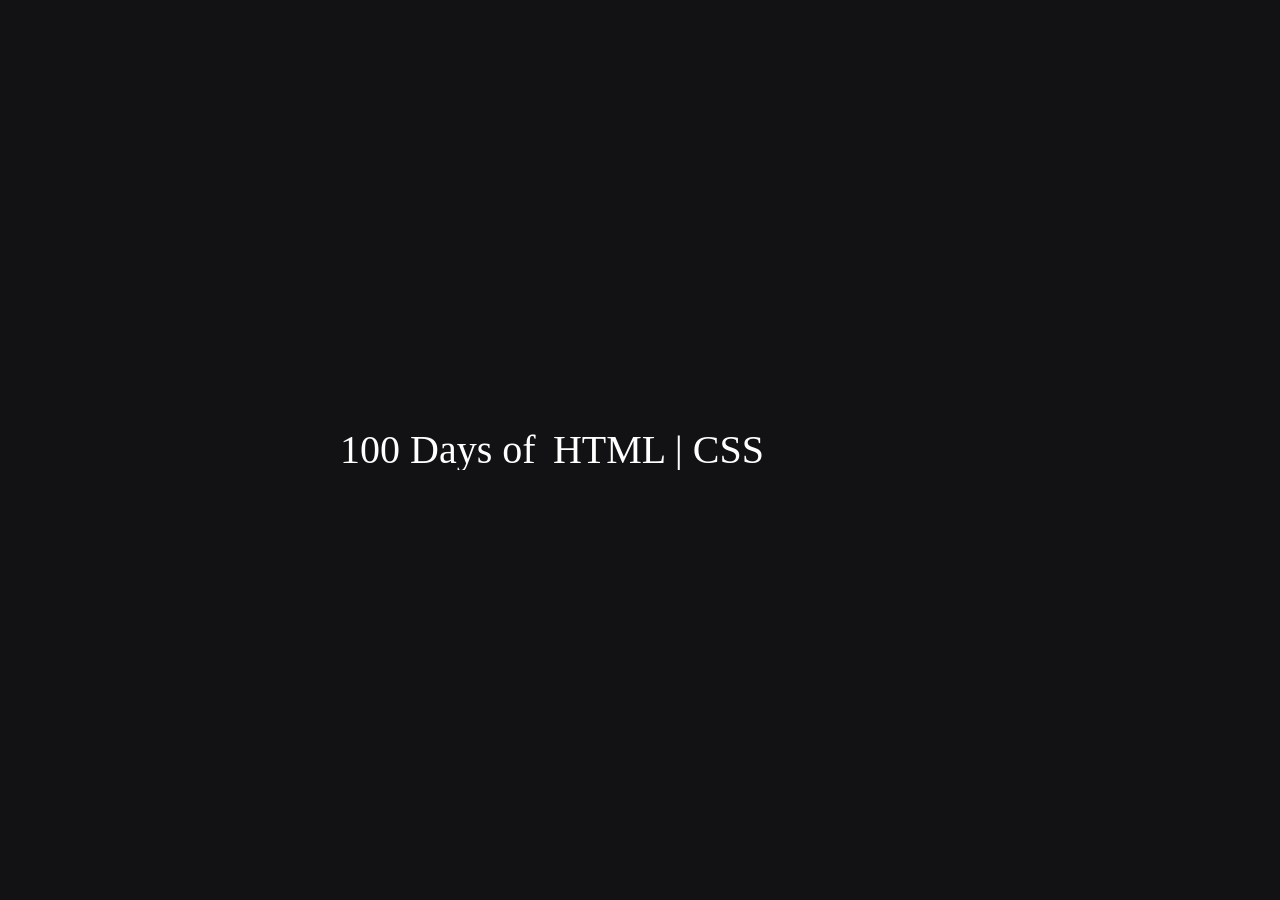
<file: index.html>
<!DOCTYPE html>
<html lang="en">
<head>
    <meta charset="UTF-8">
    <meta name="viewport" content="width=device-width, initial-scale=1.0">
    <link rel="stylesheet" href="css/style.css">
    <title>Test CSS</title>
</head>
<body>
    <div class="container">
        <p>100 Days of Code</p>
        <ul>
            <li>HTML | CSS</li>
            <li>JavaScript</li>
            <li>Typescript</li>
            <li>Python</li>
            <li>Go</li>
            <li>Rust</li>
            <li>PL/SQL</li>
            <li>Solidity</li>
            <li>Redes computacionales</li>
            <li>Arquitectura de computadores</li>
            <li>Base Datos</li>
            <li>Sistemas Operativos</li>
            <li>Algoritmos y Estructuras de Datos</li>
        </ul>
    </div>
</body>
</html>
</file>
<file: css/style.css>
body {
    background: #121214;
}

.container {
    display: flex;
    width: 600px;
    height: 40px;
    color: white;
    font-size: 40px;
    line-height: 40px;

    position: absolute;
    top: 0;
    right: 0;
    bottom: 0;
    left: 0;
    margin: auto;

    overflow: hidden;
}

ul {
    list-style: none;
    padding-left: 10px;
    animation: change 30s infinite;
}

ul, p{
    margin: 0;
}

@keyframes change {

    0%{margin-top: 0;}
    5%{margin-top: 0;}

    10%{margin-top: -40px;}
    15%{margin-top: -40px;}

    15%{margin-top: -80px;}
    20%{margin-top: -80px;}

    20%{margin-top: -120px;}
    25%{margin-top: -120px;}

    25%{margin-top: -160px;}
    30%{margin-top: -160px;}

    30%{margin-top: -200px;}
    35%{margin-top: -200px;}

    35%{margin-top: -240px;}
    40%{margin-top: -240px;}

    40%{margin-top: -280px;}
    45%{margin-top: -280px;}

    45%{margin-top: -320px;}
    50%{margin-top: -320px;}

    50%{margin-top: -360px;}
    55%{margin-top: -360px;}

    55%{margin-top: -320px;}
    60%{margin-top: -320px;}

    60%{margin-top: -280px;}
    65%{margin-top: -280px;}

    65%{margin-top: -240px;}
    70%{margin-top: -240px;}

    70%{margin-top: -200px;}
    75%{margin-top: -200px;}

    75%{margin-top: -160px;}
    80%{margin-top: -160px;}

    80%{margin-top: -120px;}
    85%{margin-top: -120px;}

    85%{margin-top: -80px;}
    90%{margin-top: -80px;}

    90%{margin-top: -40px;}
    95%{margin-top: -40px;}

    100%{margin-top: 0;}
}
</file>
